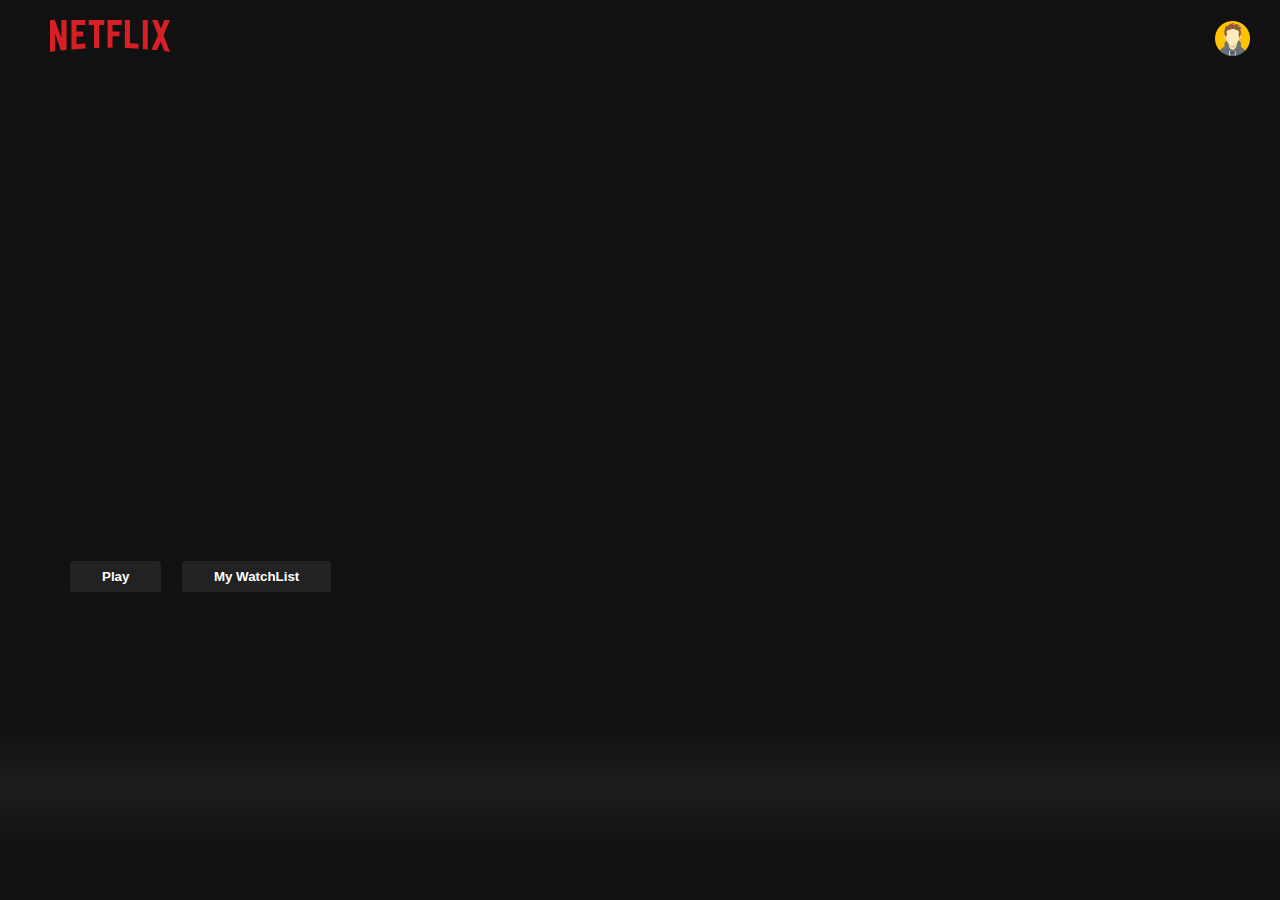
<file: .vscode/html/index.html>
<!DOCTYPE html>
<html lang="en">
  <head>
    <meta charset="UTF-8" />
    <meta http-equiv="X-UA-Compatible" content="IE=edge" />
    <meta name="viewport" content="width=device-width, initial-scale=1.0" />
    <link rel="stylesheet" href="/.vscode/css/main.css" />
    <title>Netflix Webapp</title>
    <script src="/.vscode/javacsript/app.js"></script>
  </head>
  <body>
    <!--
    navigation bar
-->

    <div class="nav">
      <div class="nav__left">
        <img class="nav_logo" src="/.vscode/images/logo.svg" alt="brand logo" />
      </div>

      <div class="nav__right">
        <img
          src="/.vscode/images/avatar.png"
          class="nav_avatar"
          alt="profile avatar"
        />
      </div>
    </div>
    <!--
    banner
-->
    <header id="banner">
      <div id="banner__contents">
        <h1 id="banner__title"></h1>
        <div id="banner__buttons">
          <button id="banner__button">Play</button>
          <button id="banner__button">My WatchList</button>
        </div>
        <p id="banner__description"></p>
      </div>
      <div id="banner__fadeBottom"></div>
    </header>
    <!--
    row
-->
    <div id="headrow">
      <div class="row">
        <h2 class="row__title"></h2>
        <div class="row__posters"></div>
      </div>
    </div>

    <script>
      window.addEventListener("scroll", function () {
        var nav = document.querySelector(".nav");
        nav.classList.toggle("active", window.scrollY > 0);
      });
    </script>
  </body>
</html>
</file>
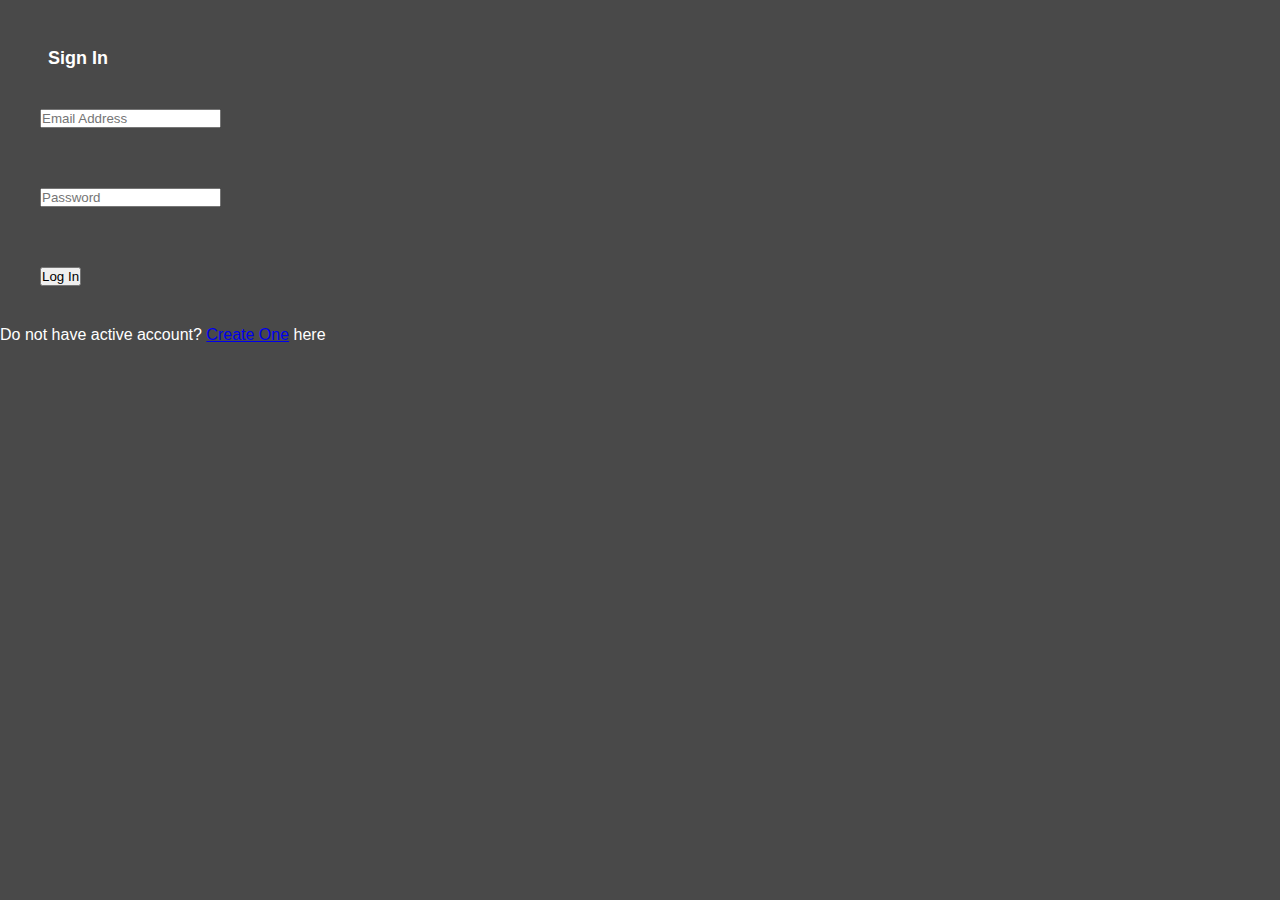
<file: .vscode/html/signin.html>
<!DOCTYPE html>
<html lang="en">
  <head>
    <meta charset="UTF-8" />
    <meta http-equiv="X-UA-Compatible" content="IE=edge" />
    <meta name="viewport" content="width=device-width, initial-scale=1.0" />
    <link rel="stylesheet" href="/.vscode/css/signin.css" />
    <title>Netflix Webapp</title>
    <script src="/.vscode/javacsript/signin.js"></script>
  </head>
  <body>
    <main>
        <h2 class="logginn">
            Sign In
        </h2>
        <form role="form" onsubmit="signIn(event);" autocomplete="off">
            <div class="form-group">
                <input type="email" name="email" id="email" placeholder="Email Address" required>
            </div>
            <div class="form-group">
                <input type="password" name="pwd" id="pwd" placeholder="Password" required>
            </div>
            <div class="form-group">
                <button type="submit">Log In</button>
            </div>
        </form>
        <p>Do not have active account? <a href="/.vscode/html/signup.html">Create One</a> here</p>
    </main>
    </main>
</file>
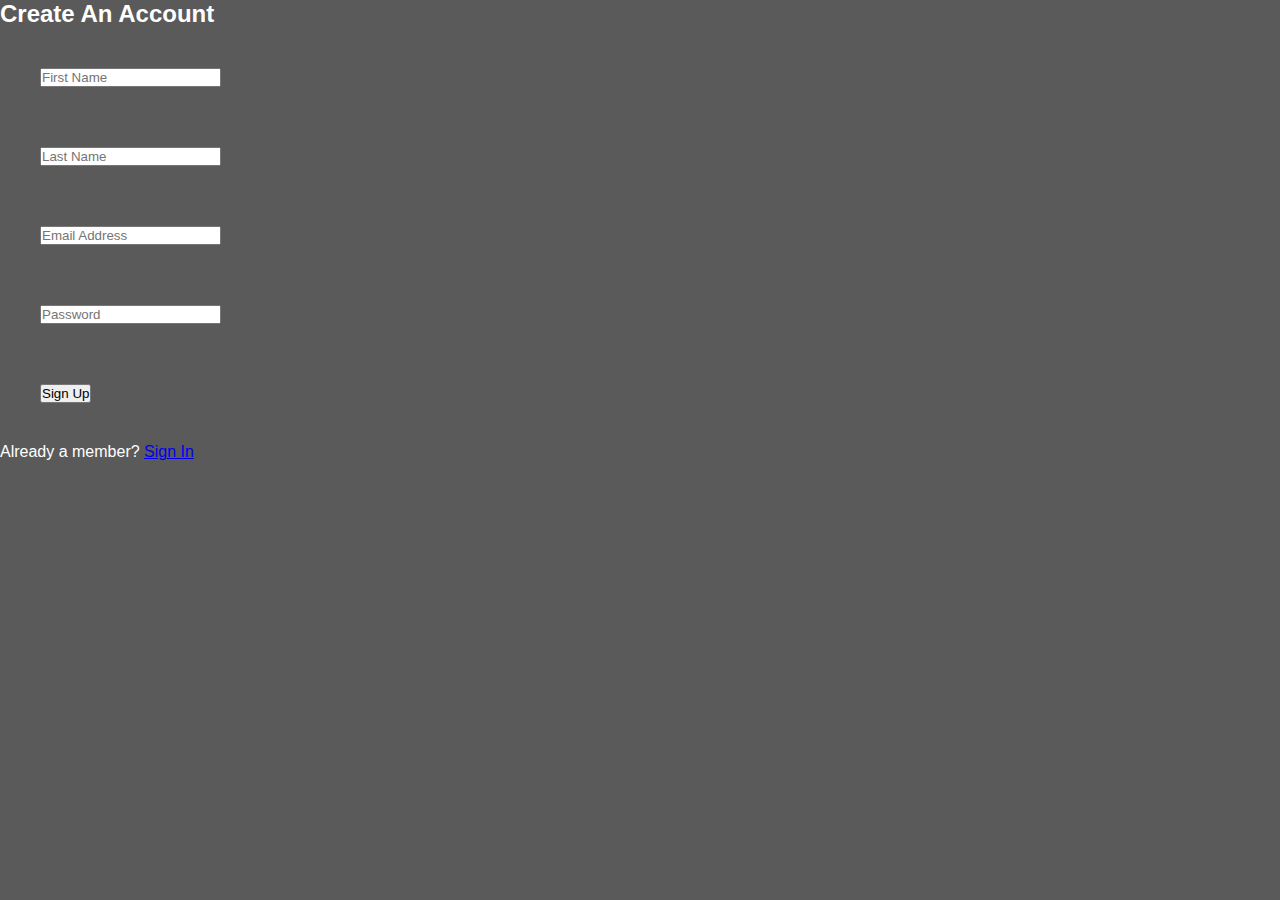
<file: .vscode/html/signup.html>
<!DOCTYPE html>
<html lang="en">
  <head>
    <meta charset="UTF-8" />
    <meta http-equiv="X-UA-Compatible" content="IE=edge" />
    <meta name="viewport" content="width=device-width, initial-scale=1.0" />
    <link rel="stylesheet" href="/.vscode/css/signup.css" />
    <title>Netflix Webapp</title>
    <script src="/.vscode/javacsript/signin.js"></script>
  </head>

  <body>
    <main>
      <h2>Create An Account</h2>
      <form role="form" onsubmit="signUp(event);" autocomplete="off">
        <div class="form-group">
          <input
            type="text"
            name="fname"
            id="fname"
            placeholder="First Name"
            required
          />
        </div>
        <div class="form-group">
          <input
            type="text"
            name="lname"
            id="lname"
            placeholder="Last Name"
            required
          />
        </div>
        <div class="form-group">
          <input
            type="email"
            name="email"
            id="email"
            placeholder="Email Address"
            required
          />
        </div>
        <div class="form-group">
          <input
            type="password"
            name="pwd"
            id="pwd"
            placeholder="Password"
            required
          />
        </div>
        <div class="form-group">
          <button type="submit">Sign Up</button>
        </div>
      </form>
      <p>Already a member? <a href="/.vscode/html/signin.html">Sign In</a></p>
    </main>
  </body>
</html>
</file>
<file: .vscode/css/main.css>
* {
  margin: 0;
  padding: 0;
}

body {
  font-family: "Netflix Sans", sans-serif;
  background-color: #111;
}

::-webkit-scrollbar {
  width: 7px;
  background-color: #111;
}

::-webkit-scrollbar-thumb {
  background-color: white;
  border-radius: 10px;
}

.nav {
  position: fixed;
  top: 0;
  padding: 20px 40px;
  width: 100%;
  display: flex;
  align-items: center;
  justify-content: space-between;
  z-index: 1;
  transition-timing-function: ease-in;
  transition: all 0.5s;
}

.nav.active {
  background-color: #111;
}

.nav__left {
  margin-left: 10px;
}

.nav_logo {
  width: 120px;
}

.nav__right {
  position: fixed;
  right: 20px;
  display: flex;
  margin-right: 10px;
}

.nav_avatar {
  width: 35px;
}

#banner {
  color: white;
  object-fit: contain;
  height: 844px;
  background-position: center center;
  background-size: cover;
}

#banner__contents {
  margin-left: 70px;
  padding-top: 540px;
  height: 190px;
}

#banner__contents {
  margin-left: 70px;
  padding-top: 540px;
  height: 190px;
}

#banner__title {
  font-size: 3rem;
  font-weight: 800;
  padding-bottom: 0.3rem;
}

#banner__description {
  width: 45rem;
  line-height: 1.5;
  padding-top: 1rem;
  font-size: 0.9rem;
  max-width: 360px;
  height: 80px;
}

/* play and watchlist buttons*/

#banner__button {
  cursor: pointer;
  color: white;
  outline: none;
  border: none;
  font-weight: 700;
  border-radius: 0.2vw;
  padding-left: 2rem;
  margin-top: 1rem;
  margin-bottom: 1rem;
  padding-right: 2rem;
  margin-right: 1rem;
  padding-top: 0.5rem;
  background-color: rgba(51, 51, 51, 0.5);
  padding-bottom: 0.5rem;
}

/* highlight button when hover*/

#banner__button:hover {
  color: black;
  background-color: #e6e6e6;
  transition: all 0.3s;
}

#banner__fadeBottom {
  height: 7.4rem;
  background: linear-gradient(
    180deg,
    transparent,
    rgba(37, 37, 37, 0.61),
    #111
  );
}

.row {
  margin-left: 20px;
  color: white;
}

.row__poster {
  object-fit: contain;
  width: 100%;
  max-height: 120px;
  margin-right: 10px;
  transition: transform 500ms;
}

.row__posters::-webkit-scrollbar {
  display: none;
}

.row__posters {
  display: flex;
  overflow-y: hidden;
  overflow-x: scroll;
  padding: 20px;
}
.row__poster:hover {
  transform: scale(1.08);
}

.row__posterLarge,
.row__posterLarge1,
.row__posterLarge2 {
  object-fit: contain;
  width: 100%;
  max-height: 250px;
  margin-right: 10px;
  transition: transform 500ms;
}
.row__posterLarge:hover,
.row__posterLarge1:hover,
.row__posterLarge2:hover {
  transform: scale(1.09);
  opacity: 1;
}
</file>
<file: .vscode/css/signin.css>
* {
  margin: 0;
  padding: 0;
  box-sizing: border-box;
}

body {
  background-image: url();
  display: flex;
  flex-flow: column;
  height: 100vh;
  font-family: "Netflix Sans", sans-serif;
  background-color: rgb(73, 73, 73);
  color: white;
}

header {
  background: rgb(209, 29, 23);
  color: rgb(161, 161, 161);
}

.logginn {
  padding-top: 3rem;
  font-size: large;
  padding-left: 3rem;
}

.form-group {
  padding-left: 50px;
  padding: 20px;
  margin: 20px;
}
</file>
<file: .vscode/css/signup.css>
* {
  margin: 0;
  padding: 0;
  box-sizing: border-box;
}

body {
  background-image: url();
  display: flex;
  flex-flow: column;
  height: 100vh;
  font-family: "Netflix Sans", sans-serif;
  background-color: rgb(90, 90, 90);
  color: white;
}

.form-group {
  padding-left: 50px;
  padding: 20px;
  margin: 20px;
}
</file>
